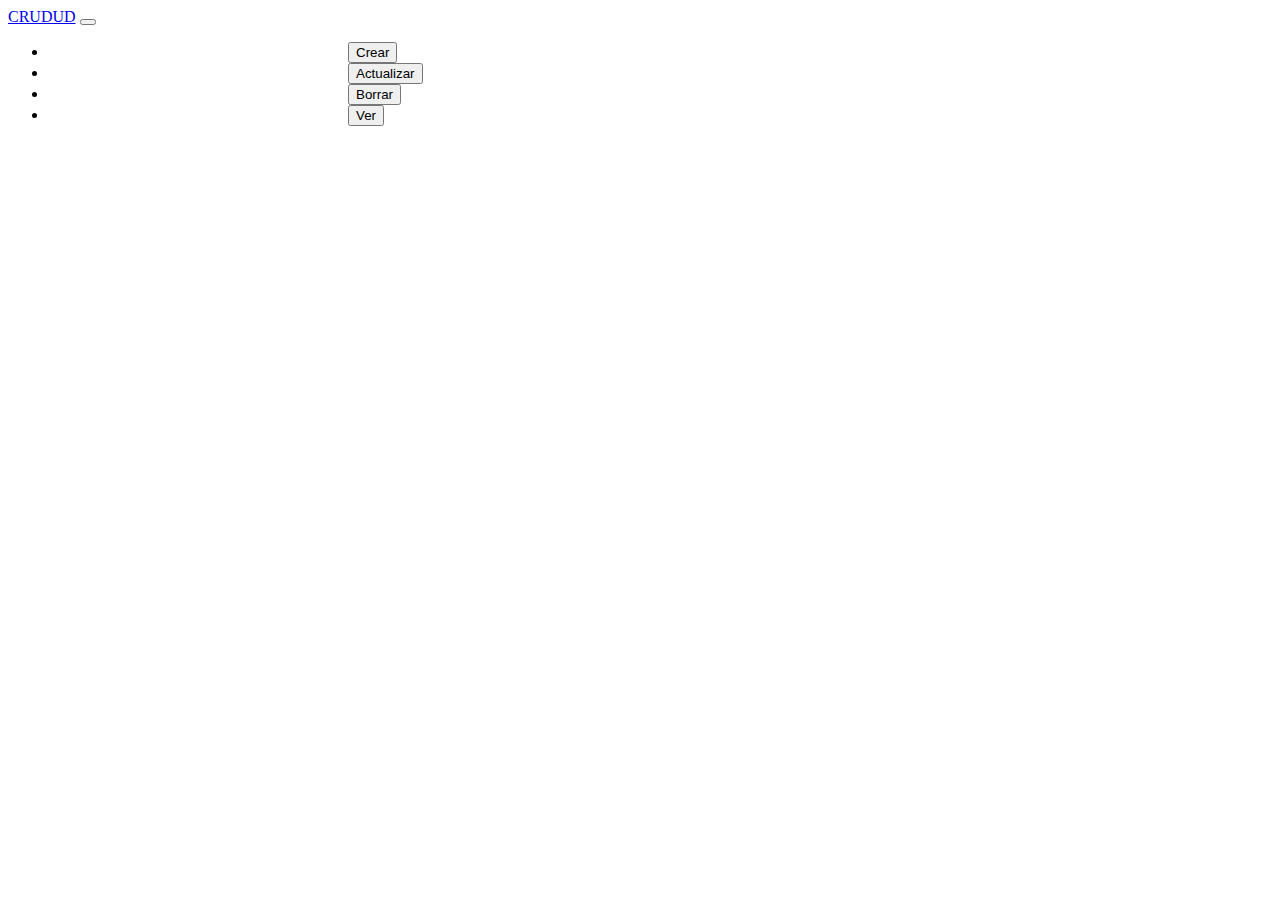
<file: index.html>
<!DOCTYPE html>
<html lang="es">

<head>
    <meta charset="UTF-8">
    <meta http-equiv="X-UA-Compatible" content="IE=edge">
    <meta name="viewport" content="width=device-width, initial-scale=1.0">
    <title>CRUD empleados</title>
    <script src="https://ajax.googleapis.com/ajax/libs/jquery/2.1.1/jquery.min.js"></script>
    <link rel="stylesheet" href="syles.css">
    <link href="https://cdn.jsdelivr.net/npm/bootstrap@5.2.0/dist/css/bootstrap.min.css" rel="stylesheet" integrity="sha384-gH2yIJqKdNHPEq0n4Mqa/HGKIhSkIHeL5AyhkYV8i59U5AR6csBvApHHNl/vI1Bx" crossorigin="anonymous">
</head>
<body>
    <nav class="navbar navbar-expand-lg bg-light">
        <div class="container-fluid">
          <a class="navbar-brand" href="#">CRUDUD</a>
          <button class="navbar-toggler" type="button" data-bs-toggle="collapse" data-bs-target="#navbarSupportedContent" aria-controls="navbarSupportedContent" aria-expanded="false" aria-label="Toggle navigation">
            <span class="navbar-toggler-icon"></span>
          </button>
          <div class="collapse navbar-collapse" id="navbarSupportedContent">
            <ul class="navbar-nav me-auto mb-2 mb-lg-0">
                <li class="nav-item">
                    <button type="button" id="crearBoton" class="btn btn-outline-primary">Crear</button>
                </li>
                <li class="nav-item">
                    <button type="button" id="editarBoton" class="btn btn-outline-primary">Actualizar</button>
                </li>
                <li class="nav-item">
                    <button type="button" id="borrarBoton" class="btn btn-outline-primary">Borrar</button>
                </li>
                <li class="nav-item">
                    <button type="button" id="verBoton" class="btn btn-outline-primary">Ver</button>
                </li>
            </ul>
          </div>
        </div>
      </nav>

      <div class="container" id = "crearContainer">
        <div>
            <h4>Crear empleado</h4>
        </div>
        <form id = "crearForm">

            <div class="mb-3">
              <label for="nombre" class="form-label">Nombre empleado</label>
              <input type="text" class="form-control" id="nombreCrear" placeholder="Digite el nombre del empleado" required>
            </div>

            <div class="mb-3">
                <label for="apellido" class="form-label">Apellidos empleado</label>
                <input type="text" class="form-control" id="apellidoCrear" placeholder="Digite los apellidos del empleado" required>
            </div>

            <div class="mb-3">
                <label for="rol" class="form-label">Rol</label>
                <select class="form-select" aria-label="Default select example" id = "rolCrear" required>
                    <option selected disabled value="0">Elija el rol del empleado</option>
                    <option value="1">Administrador deportivo</option>
                    <option value="2">Director deportivo</option>
                    <option value="3">Fisioterapeuta</option>
                    <option value="4">Entrenador</option>
                    <option value="5">Auxiliar deportivo</option>
                    <option value="6">Docente</option>
                </select>
            </div>

            <div class="mb-3">
                <label for="sede" class="form-label">Sede</label>
                <select class="form-select" aria-label="Default select example" id = "sedeCrear" required>
                    <option selected disabled value="0">Elija la sede donde operara el empleado</option>
                    <option value="1">Aduanilla de Paiba</option>
                    <option value="2">Calle 34</option>
                    <option value="3">Facultad de ingenieria</option>
                    <option value="4">Calle 64</option>
                    <option value="5">Ciudadela universitaria Bosa Porvenir</option>
                    <option value="6">Macarena A</option>
                    <option value="7">Macarena B</option>
                    <option value="8">Facultad tecnologica</option>
                    <option value="9">Vivero</option>
                    <option value="10">ASAB</option>
                </select>
            </div>

            <div class="mb-3">
                <label for="jefe" class="form-label">Jefe</label>
                <input type="text" class="form-control" id="jefeCrear" placeholder="Digite el codigo del jefe correspondiente" required>
            </div>

            <button type="submit" class="btn btn-primary" id = "enviarCrear">Enviar</button>
          </form>
          <div id="liveAlertPlaceholder"></div>
      </div>

      <div class="container" id = "actualizarContainer">
        <div>
            <h4>Actualizar empleado</h4>
        </div>
        <form id = "actualizarForm">

            <div class="mb-3">
              <label for="nombre" class="form-label">Nombre empleado</label>
              <input type="text" class="form-control" id="nombreActualizar" placeholder="Digite el nombre del empleado" required>
            </div>

            <div class="mb-3">
                <label for="apellido" class="form-label">Apellidos empleado</label>
                <input type="text" class="form-control" id="apellidoActualizar" placeholder="Digite los apellidos del empleado" required>
            </div>

            <div class="mb-3">
                <label for="rol" class="form-label">Rol</label>
                <select class="form-select" aria-label="Default select example" id = "rolActualizar" required>
                    <option selected disabled>Elija el rol del empleado</option>
                    <option value="1">Administrador deportivo</option>
                    <option value="2">Director deportivo</option>
                    <option value="3">Fisioterapeuta</option>
                    <option value="4">Entrenador</option>
                    <option value="5">Auxiliar deportivo</option>
                    <option value="6">Docente</option>
                </select>
            </div>

            <div class="mb-3">
                <label for="sede" class="form-label">Sede</label>
                <select class="form-select" aria-label="Default select example" id = "sedeActualizar" required>
                    <option selected disabled value="0">Elija la sede donde operara el empleado</option>
                    <option value="1">Aduanilla de Paiba</option>
                    <option value="2">Calle 34</option>
                    <option value="3">Facultad de ingenieria</option>
                    <option value="4">Calle 64</option>
                    <option value="5">Ciudadela universitaria Bosa Porvenir</option>
                    <option value="6">Macarena A</option>
                    <option value="7">Macarena B</option>
                    <option value="8">Facultad tecnologica</option>
                    <option value="9">Vivero</option>
                    <option value="10">ASAB</option>
                </select>
            </div>

            <div class="mb-3">
                <label for="jefe" class="form-label">Jefe</label>
                <input type="text" class="form-control" id="jefeActualizar" placeholder="Digite el codigo del jefe correspondiente" required>
            </div>

            <button type="submit" class="btn btn-primary" id = "enviarActualizar">Enviar</button>
          </form>
        </div>

      <div id = "borrarContainer" class="container">
        <div>
            <h4>Borrar empleado</h4>
        </div>
        <form id = "borrarForm">

            <div class="mb-3">
              <label for="nombre" class="form-label">Nombre empleado</label>
              <input type="text" class="form-control" id="nombreBorrar" placeholder="Digite el nombre del empleado" required>
            </div>

            <div class="mb-3">
                <label for="apellido" class="form-label">Apellidos empleado</label>
                <input type="text" class="form-control" id="apellidoBorrar" placeholder="Digite los apellidos del empleado" required>
            </div>

            <div class="mb-3">
                <label for="IDBorrar" class="form-label">ID empleado</label>
                <input type="text" class="form-control" id="IDBorrar" placeholder="Digite el id del empleado" required>
            </div>

            <button type="submit" class="btn btn-primary" id = "enviarBorrar">Enviar</button>
          </form>
      </div>

      <div id = "verContainer" class="container">
        <div class="card">

        </div>
      </div>

      <script src="logica.js"></script>
</body>
</html>
</file>
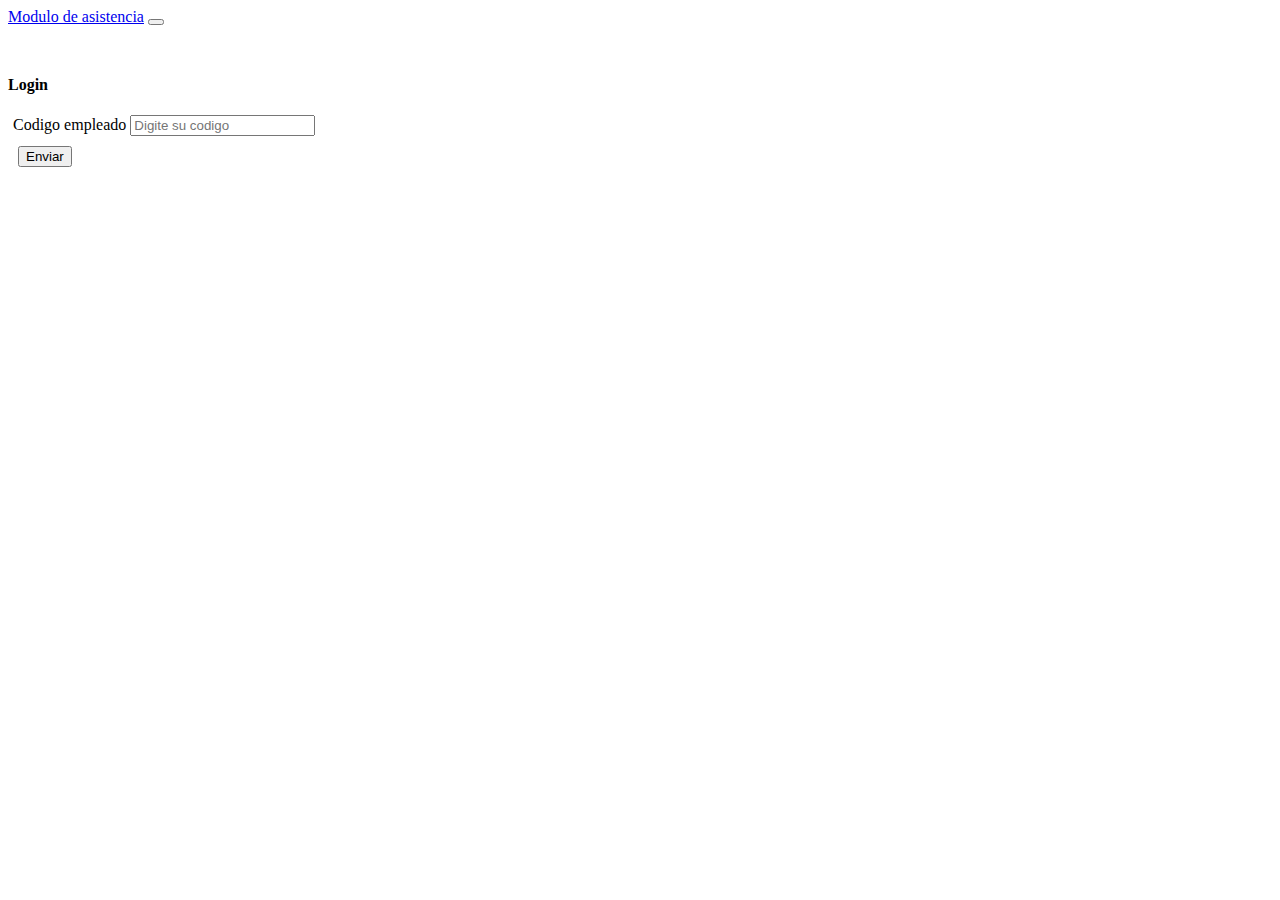
<file: Front/login.html>
<!DOCTYPE html>
<html lang="es">

  <head>
      <meta charset="UTF-8">
      <meta http-equiv="X-UA-Compatible" content="IE=edge">
      <meta name="viewport" content="width=device-width, initial-scale=1.0">
      <title>CRUD empleados</title>
      <script src="https://ajax.googleapis.com/ajax/libs/jquery/2.1.1/jquery.min.js"></script>
      <link rel="stylesheet" href="syles.css">
      <link href="https://cdn.jsdelivr.net/npm/bootstrap@5.2.0/dist/css/bootstrap.min.css" rel="stylesheet" integrity="sha384-gH2yIJqKdNHPEq0n4Mqa/HGKIhSkIHeL5AyhkYV8i59U5AR6csBvApHHNl/vI1Bx" crossorigin="anonymous">
  </head>
  <body>
      <nav class="navbar navbar-expand-lg bg-light">
          <div class="container-fluid">
            <a class="navbar-brand" href="login.html">Modulo de asistencia</a>
            <button class="navbar-toggler" type="button" data-bs-toggle="collapse" data-bs-target="#navbarSupportedContent" aria-controls="navbarSupportedContent" aria-expanded="false" aria-label="Toggle navigation">
              <span class="navbar-toggler-icon"></span>
            </button>
          </div>
        </nav>

        <div class="container" id = "crearContainer">
          <div>
              <h4>Login</h4>
          </div>
          <form action="vistaAuxiliar.html" id = "loginForm" method="GET">
              <div class="mb-3">
                <div class="mb-3">
                  <label for="codigo" class="form-label">Codigo empleado</label>
                  <input type="text" class="form-control" name = "codigo" id="codigo" placeholder="Digite su codigo" required >
                </div>
              </div>

              <div>
                <button type="submit" class="btn btn-primary" id = "enviarLogin">Enviar</button>
              </div>
          </form>
        </div>

        <script src="logicaLogin.js"></script>
  </body>
</html>
</file>
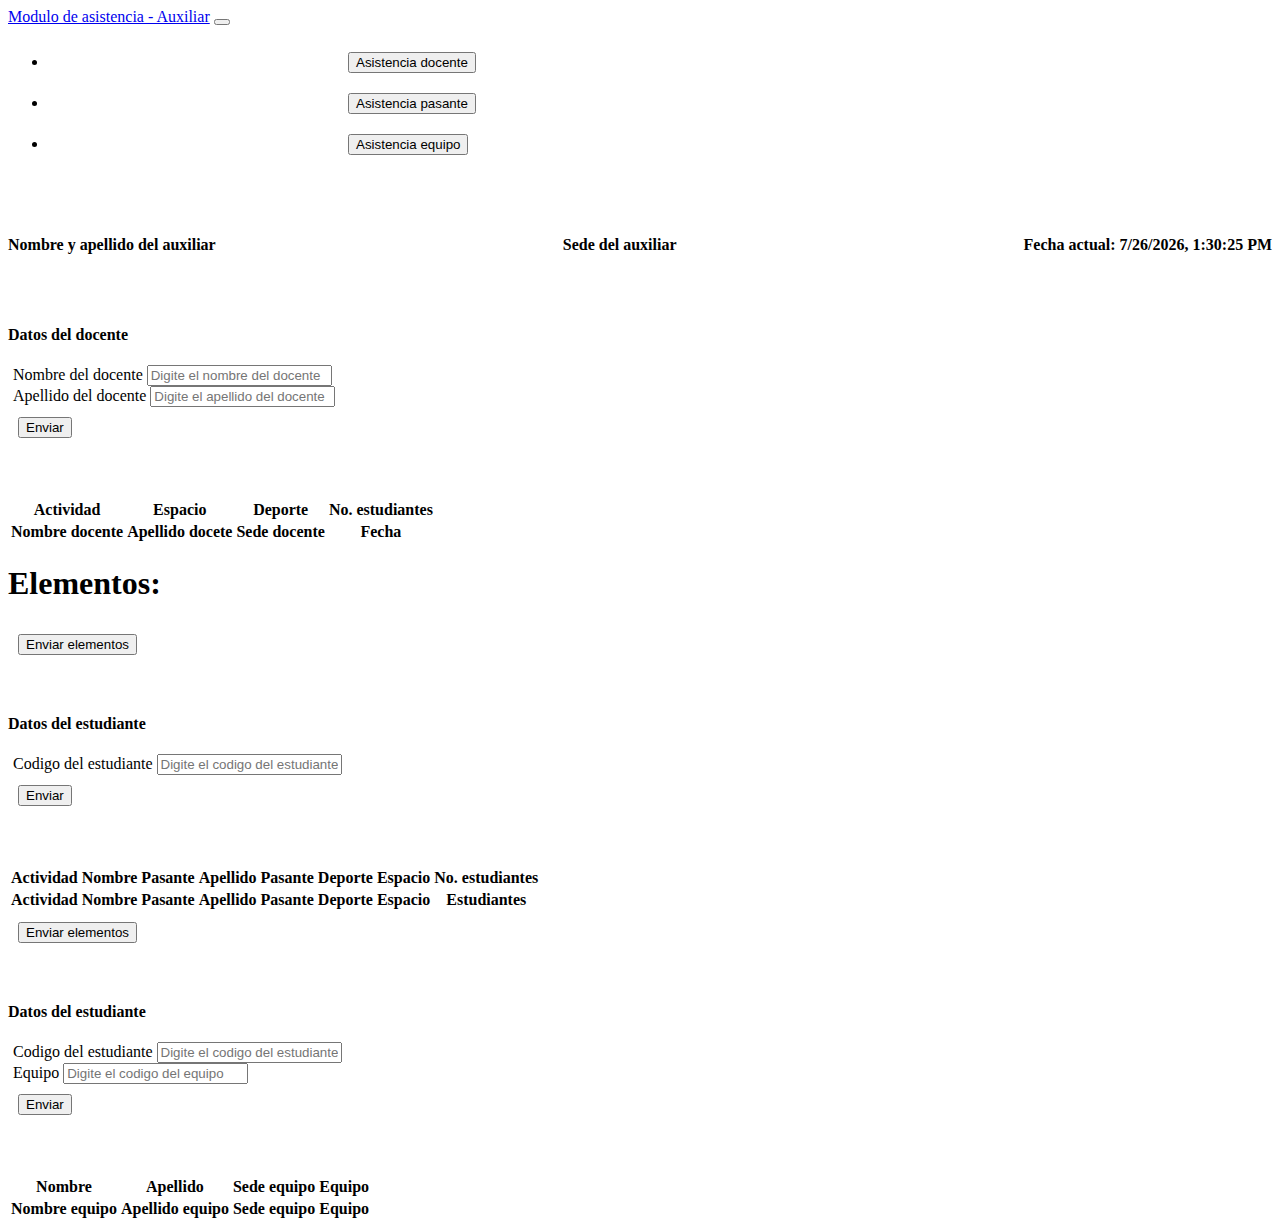
<file: Front/vistaAuxiliar.html>
<!DOCTYPE html>
<html lang="es">

<head>
  <meta charset="UTF-8">
  <meta http-equiv="X-UA-Compatible" content="IE=edge">
  <meta name="viewport" content="width=device-width, initial-scale=1.0">
  <title>CRUD empleados</title>
  <script src="https://ajax.googleapis.com/ajax/libs/jquery/2.1.1/jquery.min.js"></script>
  <link rel="stylesheet" href="syles.css">
  <link href="https://cdn.jsdelivr.net/npm/bootstrap@5.2.0/dist/css/bootstrap.min.css" rel="stylesheet"
    integrity="sha384-gH2yIJqKdNHPEq0n4Mqa/HGKIhSkIHeL5AyhkYV8i59U5AR6csBvApHHNl/vI1Bx" crossorigin="anonymous">
</head>

<body>
  <nav class="navbar navbar-expand-lg bg-light">
    <div class="container-fluid">
      <a class="navbar-brand" href="login.html">Modulo de asistencia - Auxiliar</a>
      <button class="navbar-toggler" type="button" data-bs-toggle="collapse" data-bs-target="#navbarSupportedContent"
        aria-controls="navbarSupportedContent" aria-expanded="false" aria-label="Toggle navigation">
        <span class="navbar-toggler-icon"></span>
      </button>
      <div class="collapse navbar-collapse" id="navbarSupportedContent">
        <ul class="navbar-nav me-auto mb-2 mb-lg-0">
          <li class="nav-item">
            <button type="button" id="asistDocenteBoton" class="btn btn-outline-primary">Asistencia docente</button>
          </li>
          <li class="nav-item">
            <button type="button" id="asistPasanteBoton" class="btn btn-outline-primary">Asistencia pasante</button>
          </li>
          <li class="nav-item">
            <button type="button" id="asistEquipoBoton" class="btn btn-outline-primary">Asistencia equipo</button>
          </li>
        </ul>
      </div>
    </div>
  </nav>
  <script type="text/javascript">
    function startTime() {
      today = new Date();
      now = today.toLocaleString();
      h = today.getHours();
      m = today.getMinutes();
      s = today.getSeconds();
      m = checkTime(m);
      s = checkTime(s);
      document.getElementById('fecha-hora').innerHTML = '<b>Fecha actual:</b> ' + now;;
      t = setTimeout('startTime()', 500);
    }
    function checkTime(i) {
      if (i < 10) { i = "0" + i; }
      return i;
    }
    window.onload = function () { startTime(); }
  </script>

  <div class="container" id="datosAuxiliar">
    <div style="display: flex; justify-content: space-between;">
      <h4 id="nombreAuxiliar"> Nombre y apellido del auxiliar </h4>
      <h4 id="sedeAuxiliar"> Sede del auxiliar </h4>
      <h4 id="fecha-hora"> Fecha y hora </h4>
    </div>

  </div>

  <div class="container" id="docenteContainer">
    <div>
      <h4>Datos del docente</h4>
    </div>
    <form id="loginForm">
      <div class="mb-3">
        <div class="mb-3">
          <label for="codigo" class="form-label">Nombre del docente</label>
          <input type="text" class="form-control" id="nombreDocente" placeholder="Digite el nombre del docente"
            required>
        </div>
      </div>

      <div class="mb-3">
        <div class="mb-3">
          <label for="codigo" class="form-label">Apellido del docente</label>
          <input type="text" class="form-control" id="apellidoDocente" placeholder="Digite el apellido del docente"
            required>
        </div>
      </div>

      <div>
        <button type="button" class="btn btn-primary" id="enviarDocente">Enviar</button>
      </div>
    </form>

    <div id="tablaDatosDocente">
      <table class="table">
        <tbody>
          <thead>
            <th scope="col">Actividad</th>
            <th scope="col">Espacio</th>
            <th scope="col">Deporte</th>
            <th scope="col">No. estudiantes</th>
          </thead>
          <th id="thActividad" scope="col">Nombre docente</th>
          <th id="thespacio" scope="col">Apellido docete</th>
          <th id="thDeporte" scope="col">Sede docente</th>
          <th id="thNEstudiantes" scope="col">Fecha</th>
          </thead>
        </tbody>
      </table>
      <h1>Elementos: </h1>
      <div id="elementos_mostrados">
      </div>
      <button class="btn btn-primary" id="enviarEle">Enviar elementos</button>
    </div>
  </div>

  <div class="container" id="estudianteContainer">
    <div>
      <h4>Datos del estudiante</h4>
    </div>
    <form id="loginForm">
      <div class="mb-3">
        <div class="mb-3">
          <label for="codigo" class="form-label">Codigo del estudiante</label>
          <input type="text" class="form-control" id="nombreEstudiante" placeholder="Digite el codigo del estudiante"
            required>
        </div>
      </div>

      <div>
        <button type="button" class="btn btn-primary" id="enviarEstudiante">Enviar</button>
      </div>
    </form>

    <div id="tablaDatosEstudiante">

      <table class="table">
        <thead>
          <th scope="col">Actividad</th>
          <th scope="col">Nombre Pasante</th>
          <th scope="col">Apellido Pasante</th>
          <th scope="col">Deporte</th>
          <th scope="col">Espacio</th>
          <th scope="col">No. estudiantes</th>
        </thead>
        <tbody>
          <th id="thActividadEstudiante" scope="col">Actividad</th>
          <th id="thNombreEstudiante" scope="col">Nombre Pasante</th>
          <th id="thApellidoEstudiante" scope="col">Apellido Pasante</th>
          <th id="thDeporteEstudiante" scope="col">Deporte</th>
          <th id="thEspacioEstudiante" scope="col">Espacio</th>
          <th id="thNumEstudiante" scope="col">Estudiantes</th>
        </tbody>
      </table>
      <div id="elementos_mostradosAux">
      </div>
      <button class="btn btn-primary" id="enviarEleAux">Enviar elementos</button>
    </div>
  </div>

  <div class="container" id="miembroEquipoContainer">
    <div>
      <h4>Datos del estudiante</h4>
    </div>
    <form id="loginForm">
      <div class="mb-3">
        <div class="mb-3">
          <label for="codigo" class="form-label">Codigo del estudiante</label>
          <input type="text" class="form-control" id="codigoEstudiante" placeholder="Digite el codigo del estudiante"
            required>
        </div>
      </div>

      <div class="mb-3">
        <div class="mb-3">
          <label for="codigo" class="form-label">Equipo</label>
          <input type="text" class="form-control" id="nombreEquipo" placeholder="Digite el codigo del equipo" required>
        </div>
      </div>

      <div>
        <button type="button" class="btn btn-primary" id="enviarEquipo">Enviar</button>
      </div>
    </form>

    <table class="table" id="tablaDatosEquipo">
      <thead>
        <th scope="col">Nombre</th>
        <th scope="col">Apellido</th>
        <th scope="col">Sede equipo</th>
        <th scope="col">Equipo</th>
      </thead>
      <tbody>
        <th id="thNombreEquipo" scope="col">Nombre equipo</th>
        <th id="thApellidoEquipo" scope="col">Apellido equipo</th>
        <th id="thSedeEquipo" scope="col">Sede equipo</th>
        <th id="thEquipo" scope="col">Equipo</th>
      </tbody>
    </table>
  </div>
  </div>

  <script src="logicaAuxiliar.js"></script>
</body>

</html>
</file>
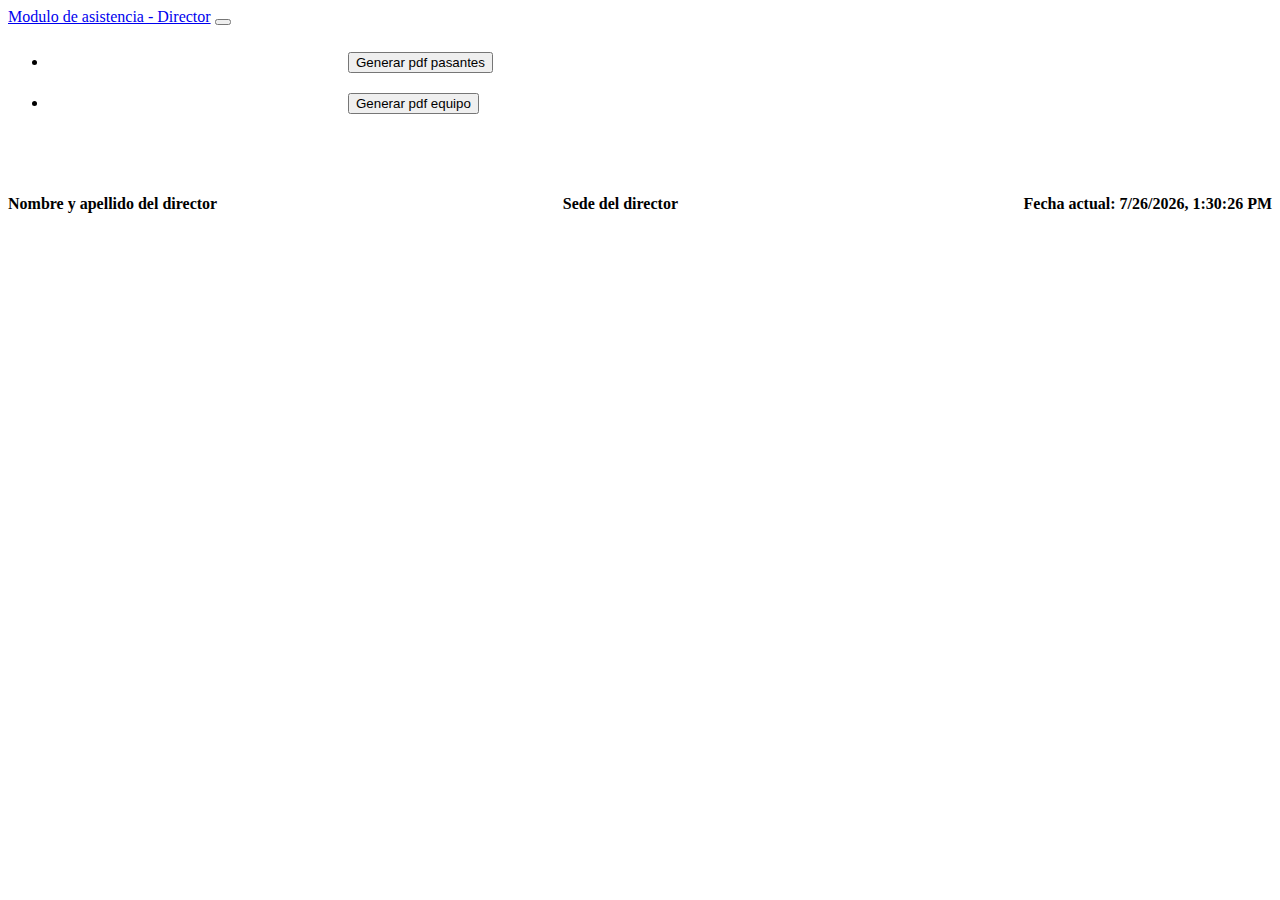
<file: Front/vistaDirector.html>
<!DOCTYPE html>
<html lang="es">

    <head>
        <meta charset="UTF-8">
        <meta http-equiv="X-UA-Compatible" content="IE=edge">
        <meta name="viewport" content="width=device-width, initial-scale=1.0">
        <title>CRUD empleados</title>
        <script src="https://ajax.googleapis.com/ajax/libs/jquery/2.1.1/jquery.min.js"></script>
        <link rel="stylesheet" href="syles.css">
        <link href="https://cdn.jsdelivr.net/npm/bootstrap@5.2.0/dist/css/bootstrap.min.css" rel="stylesheet" integrity="sha384-gH2yIJqKdNHPEq0n4Mqa/HGKIhSkIHeL5AyhkYV8i59U5AR6csBvApHHNl/vI1Bx" crossorigin="anonymous">
    </head>
    <body>
        <nav class="navbar navbar-expand-lg bg-light">
            <div class="container-fluid">
                <a class="navbar-brand" href="login.html">Modulo de asistencia - Director</a>
                <button class="navbar-toggler" type="button" data-bs-toggle="collapse" data-bs-target="#navbarSupportedContent" aria-controls="navbarSupportedContent" aria-expanded="false" aria-label="Toggle navigation">
                    <span class="navbar-toggler-icon"></span>
                </button>
                <div class="collapse navbar-collapse" id="navbarSupportedContent">
                    <ul class="navbar-nav me-auto mb-2 mb-lg-0">
                        <li class="nav-item">
                            <button type="button" id="asistDocenteBoton" class="btn btn-outline-primary">Generar pdf pasantes</button>
                        </li>
                        <li class="nav-item">
                            <button type="button" id="asistPasanteBoton" class="btn btn-outline-primary">Generar pdf equipo</button>
                        </li>
                    </ul>
                  </div>
            </div>
        </nav>

        <script type="text/javascript">
            function startTime(){
              today=new Date();
              now = today.toLocaleString();
              h=today.getHours();
              m=today.getMinutes();
              s=today.getSeconds();
              m=checkTime(m);
              s=checkTime(s);
              document.getElementById('fecha-hora').innerHTML='<b>Fecha actual:</b> ' + now;;
              t=setTimeout('startTime()',500);
            }
            function checkTime(i){
              if (i<10) {i="0" + i;}
              return i;
            }
            window.onload=function(){startTime();}
        </script>

        <div class = "container" id = "datosAuxiliar">
          <div style="display: flex; justify-content: space-between;">
             <h4 id = "nombreDirector"> Nombre y apellido del director </h4>
             <h4 id = "sedeDirector"> Sede del director </h4>
             <h4 id = "fecha-hora"> Fecha y hora </h4>
          </div>
        </div>

        <div class="container" id = "crearContainer">
           
        </div>

        <script src="logicaDirector.js"></script>
    </body>
</html>
</file>
<file: syles.css>
#crearBoton, #editarBoton, #borrarBoton, #verBoton{
    margin-left: 300px;
}

.container{
    margin-top: 50px;
}
</file>
<file: Front/syles.css>
#asistDocenteBoton, #asistPasanteBoton, #asistEquipoBoton, #verBoton{
    margin-left: 300px;
}

.container{
    margin-top: 50px;
}

#tablaDatosDocente, #tablaDatosEstudiante, #tablaDatosEquipo{
    margin-top: 50px;
}

.grid_3column{
    display:grid;
    grid-template-columns: 1fr 1fr 1fr;
}
label{
    margin-left: 5px;
}
.btn{
    margin: 10px;
}
</file>
